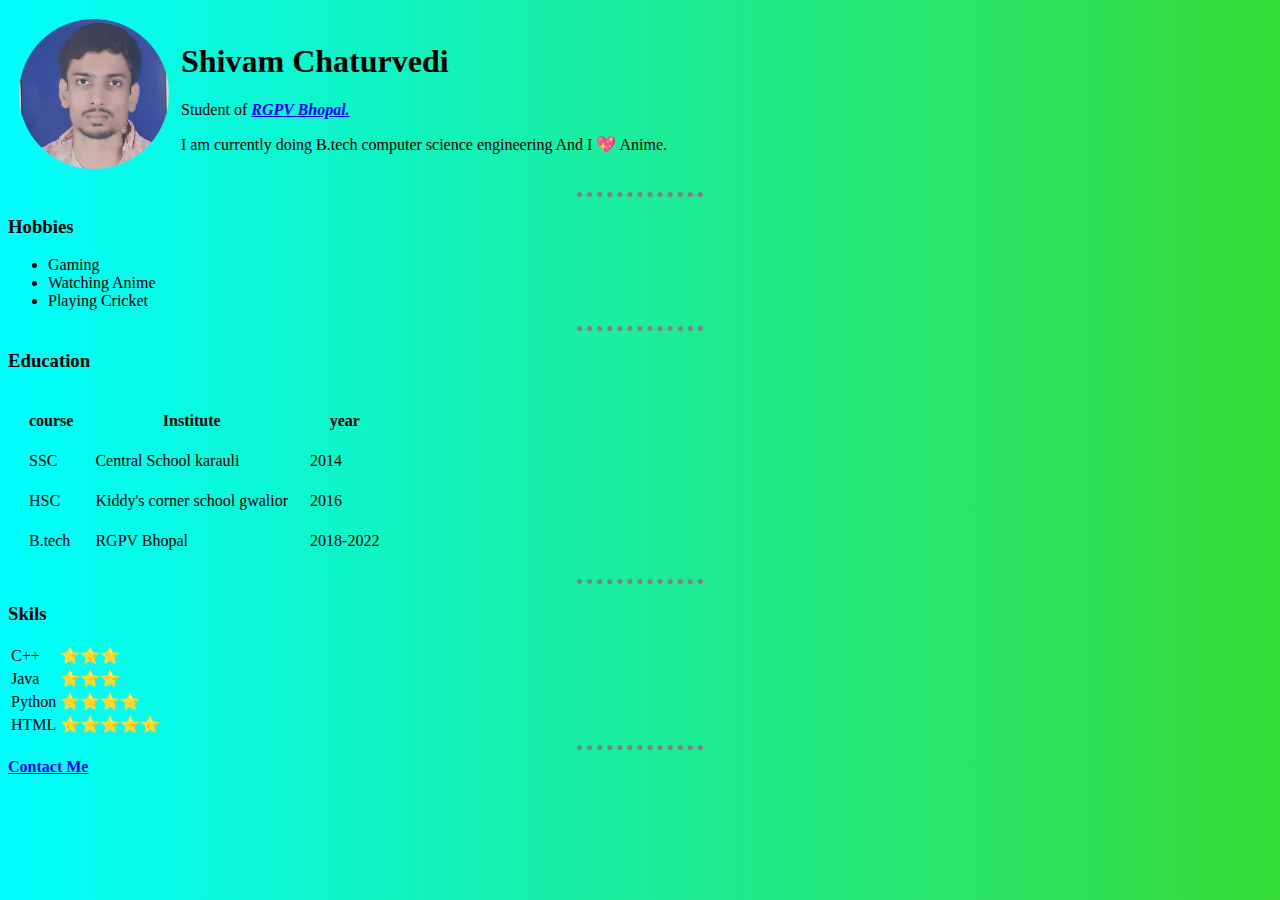
<file: index.html>
<!DOCTYPE html>
<html lang="en">
  <head>
    <meta charset="UTF-8" />
    <meta name="viewport" content="width=device-width, initial-scale=1.0" />
    <title>Document</title>
    <link rel="stylesheet" href="css/style.css" />
  </head>

  <body>
    <table cellspacing="10">
      <tr>
        <td>
          <img src="circle-cropped.png" alt="it's not my photo" height="150" />
        </td>
        <td>
          <h1>Shivam Chaturvedi</h1>
          <p>
            Student of
            <strong
              ><em
                ><a href="https://www.rgpv.ac.in/" target="_blank"
                  >RGPV Bhopal.</a
                ></em
              ></strong
            >
          </p>
          <p>
            I am currently doing B.tech computer science engineering And I 💖
            Anime.
          </p>
        </td>
      </tr>
    </table>

    <hr />
    <h3>Hobbies</h3>
    <ul>
      <li>Gaming</li>
      <li>Watching Anime</li>
      <li>Playing Cricket</li>
    </ul>
    <hr />
    <h3>Education</h3>
    <table cellspacing="20">
      <thead>
        <tr>
          <th>course</th>
          <th>Institute</th>
          <th>year</th>
        </tr>
      </thead>
      <tbody>
        <tr>
          <td>SSC</td>
          <td>Central School karauli</td>
          <td>2014</td>
        </tr>
        <tr>
          <td>HSC</td>
          <td>Kiddy's corner school gwalior</td>
          <td>2016</td>
        </tr>
        <tr>
          <td>B.tech</td>
          <td>RGPV Bhopal</td>
          <td>2018-2022</td>
        </tr>
      </tbody>
    </table>
    <hr />
    <h3>Skils</h3>
    <table>
      <tbody>
        <tr>
          <td>C++</td>
          <td>⭐⭐⭐</td>
        </tr>
        <tr>
          <td>Java</td>
          <td>⭐⭐⭐</td>
        </tr>

        <tr>
          <td>Python</td>
          <td>⭐⭐⭐⭐</td>
        </tr>
        <tr>
          <td>HTML</td>
          <td>⭐⭐⭐⭐⭐</td>
        </tr>
      </tbody>
    </table>
    <hr />

    <a href="Contact.html"> <strong>Contact Me</strong> </a>
  </body>
</html>
</file>
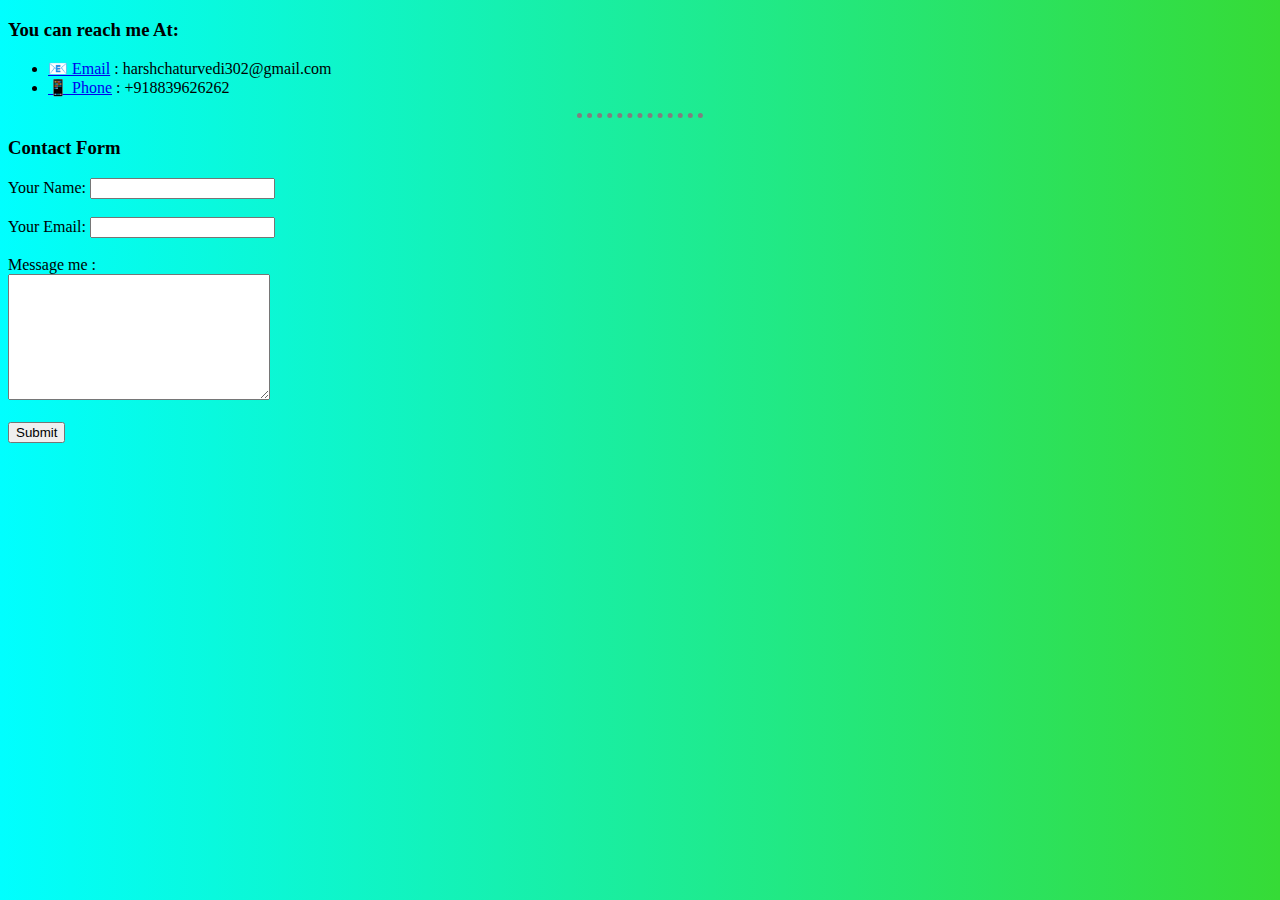
<file: Contact.html>
<!DOCTYPE html>
<html lang="en">
  <head>
    <meta charset="UTF-8" />
    <meta name="viewport" content="width=device-width, initial-scale=1.0" />
    <title>Contact Me</title>
    <link rel="stylesheet" href="css/style.css">
  </head>
  <body>
    
    <h3>You can reach me At:</h3>
    <ul>
      <li>
        <a href="mailto:harshchaturvedi302@gmail.com">📧 Email</a> :
        harshchaturvedi302@gmail.com
      </li>
      <li><a href="tel:+918839626262">📱 Phone</a> : +918839626262</li>
    </ul>
    <hr>
    <h3>Contact Form</h3>
    <form action="mailto:harshchaturvedi302@gmail.com" method="POST">
      <label for="Yourname">Your Name:</label>
      <input type="text" name="Your name">
      <br>
      <br>
      <label for="Youremail">Your Email:</label>
      <input type="email" name="Your email">
      <br>
      <br>
      <label for="Message">Message me : </label>
      <br>
      <textarea name="Message" cols="30" rows="8"></textarea>
      <br>
      <br>
      <input type="submit" value="Submit">
    </form>
  
  </body>
</html>
</file>
<file: css/style.css>
body{
    height: 100%;
    background-attachment: fixed;
    background-image: linear-gradient(to right, cyan, rgb(54, 219, 54));
  }
  hr{
    border-style: none;
    border-top-style: dotted;
    border-width: 5px;
    border-color: grey;
    width: 10%;
  }
</file>
